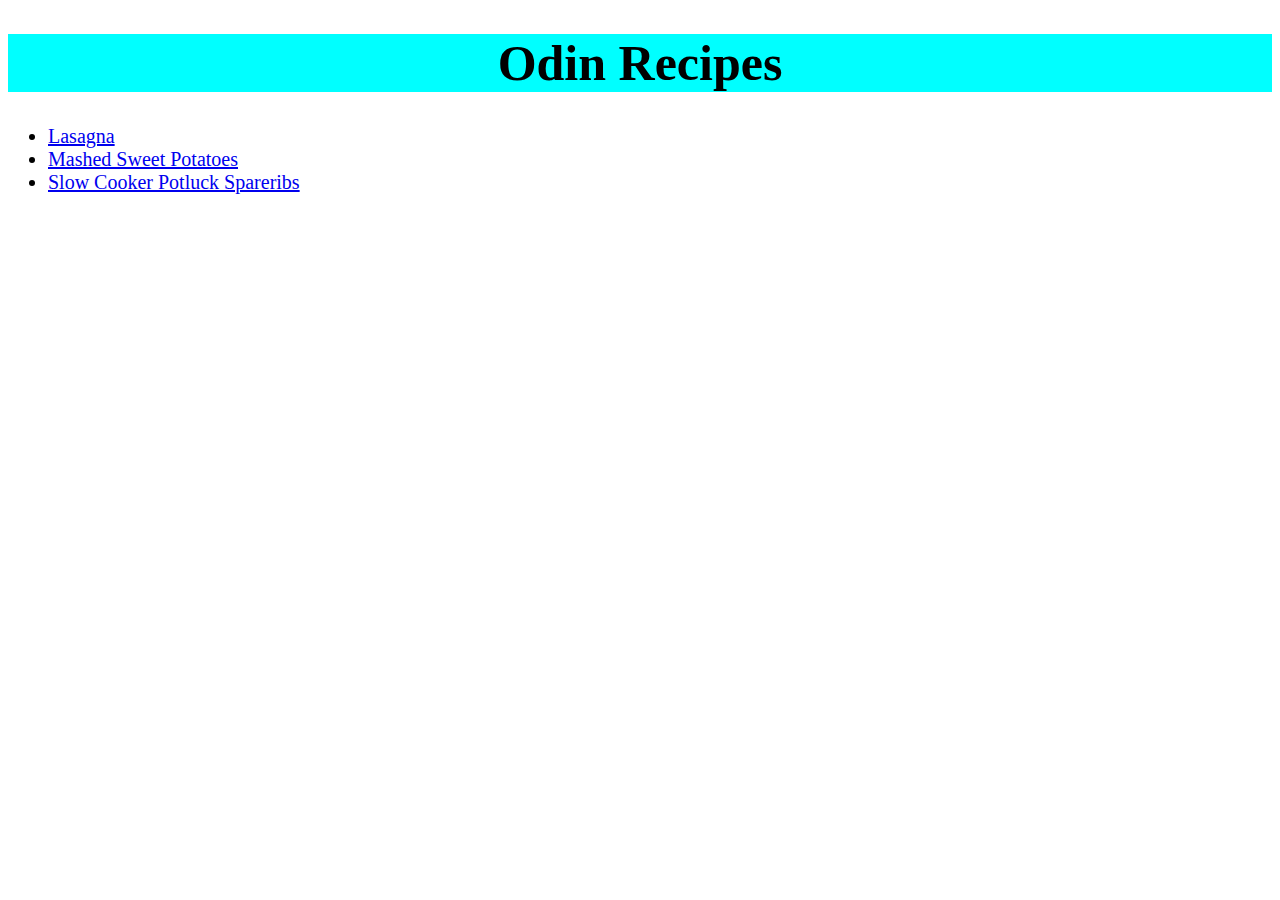
<file: index.html>
<!DOCTYPE html>
<html lang="en">
  <head>
    <meta charset="UTF-8" />
    <meta http-equiv="X-UA-Compatible" content="IE=edge" />
    <meta name="viewport" content="width=device-width, initial-scale=1.0" />
    <title>Odin Recipes</title>
    <link rel="stylesheet" href="css/styles.css" />
  </head>
  <body>
    <h1>Odin Recipes</h1>
    <ul>
      <li><a href="recipes/lasagna.html">Lasagna</a></li>
      <li><a href="recipes/mashed.html">Mashed Sweet Potatoes</a></li>
      <li><a href="recipes/ribs.html">Slow Cooker Potluck Spareribs</a></li>
    </ul>
  </body>
</html>
</file>
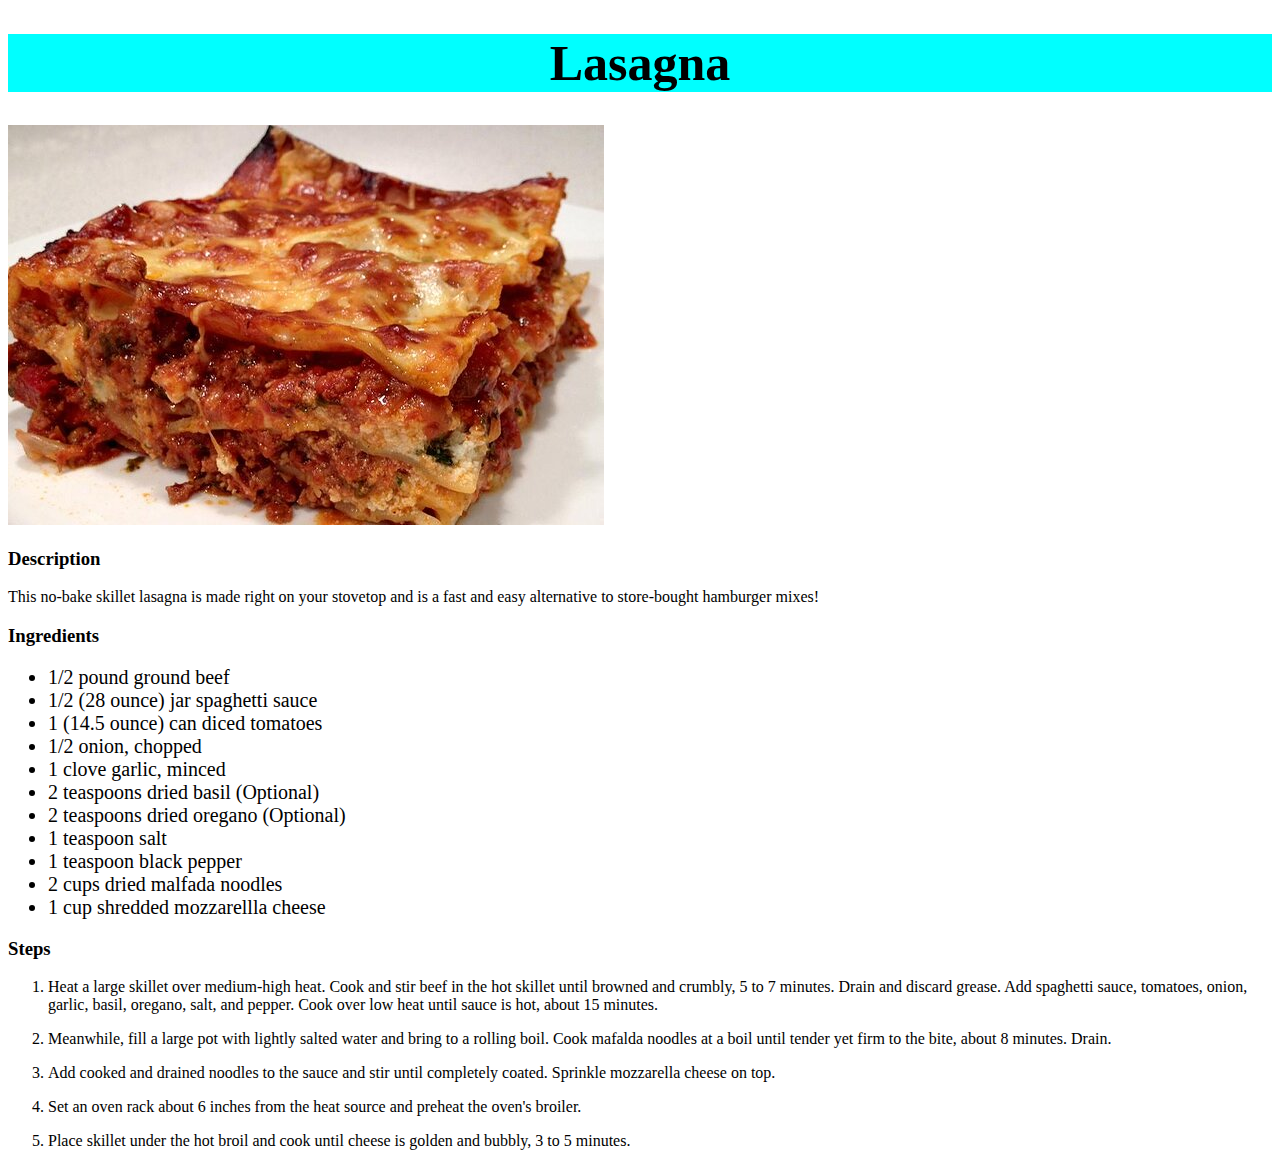
<file: recipes/lasagna.html>
<!DOCTYPE html>
<html lang="en">
  <head>
    <meta charset="UTF-8" />
    <meta http-equiv="X-UA-Compatible" content="IE=edge" />
    <meta name="viewport" content="width=device-width, initial-scale=1.0" />
    <title>Lasagna</title>
    <link rel="stylesheet" href="/css/styles.css" />
  </head>
  <body>
    <h1>Lasagna</h1>
    <img
      class="lasagna-image"
      src="../images/lasagna.jpeg"
      alt="Well baked lasagna"
    />
    <h3>Description</h3>
    <p>
      This no-bake skillet lasagna is made right on your stovetop and is a fast
      and easy alternative to store-bought hamburger mixes!
    </p>
    <h3>Ingredients</h3>
    <ul>
      <li>1/2 pound ground beef</li>
      <li>1/2 (28 ounce) jar spaghetti sauce</li>
      <li>1 (14.5 ounce) can diced tomatoes</li>
      <li>1/2 onion, chopped</li>
      <li>1 clove garlic, minced</li>
      <li>2 teaspoons dried basil (Optional)</li>
      <li>2 teaspoons dried oregano (Optional)</li>
      <li>1 teaspoon salt</li>
      <li>1 teaspoon black pepper</li>
      <li>2 cups dried malfada noodles</li>
      <li>1 cup shredded mozzarellla cheese</li>
    </ul>
    <h3>Steps</h3>
    <ol>
      <li>
        <p>
          Heat a large skillet over medium-high heat. Cook and stir beef in the
          hot skillet until browned and crumbly, 5 to 7 minutes. Drain and
          discard grease. Add spaghetti sauce, tomatoes, onion, garlic, basil,
          oregano, salt, and pepper. Cook over low heat until sauce is hot,
          about 15 minutes.
        </p>
      </li>
      <li>
        <p>
          Meanwhile, fill a large pot with lightly salted water and bring to a
          rolling boil. Cook mafalda noodles at a boil until tender yet firm to
          the bite, about 8 minutes. Drain.
        </p>
      </li>
      <li>
        <p>
          Add cooked and drained noodles to the sauce and stir until completely
          coated. Sprinkle mozzarella cheese on top.
        </p>
      </li>
      <li>
        <p>
          Set an oven rack about 6 inches from the heat source and preheat the
          oven's broiler.
        </p>
      </li>
      <li>
        <p>
          Place skillet under the hot broil and cook until cheese is golden and
          bubbly, 3 to 5 minutes.
        </p>
      </li>
    </ol>
  </body>
</html>
</file>
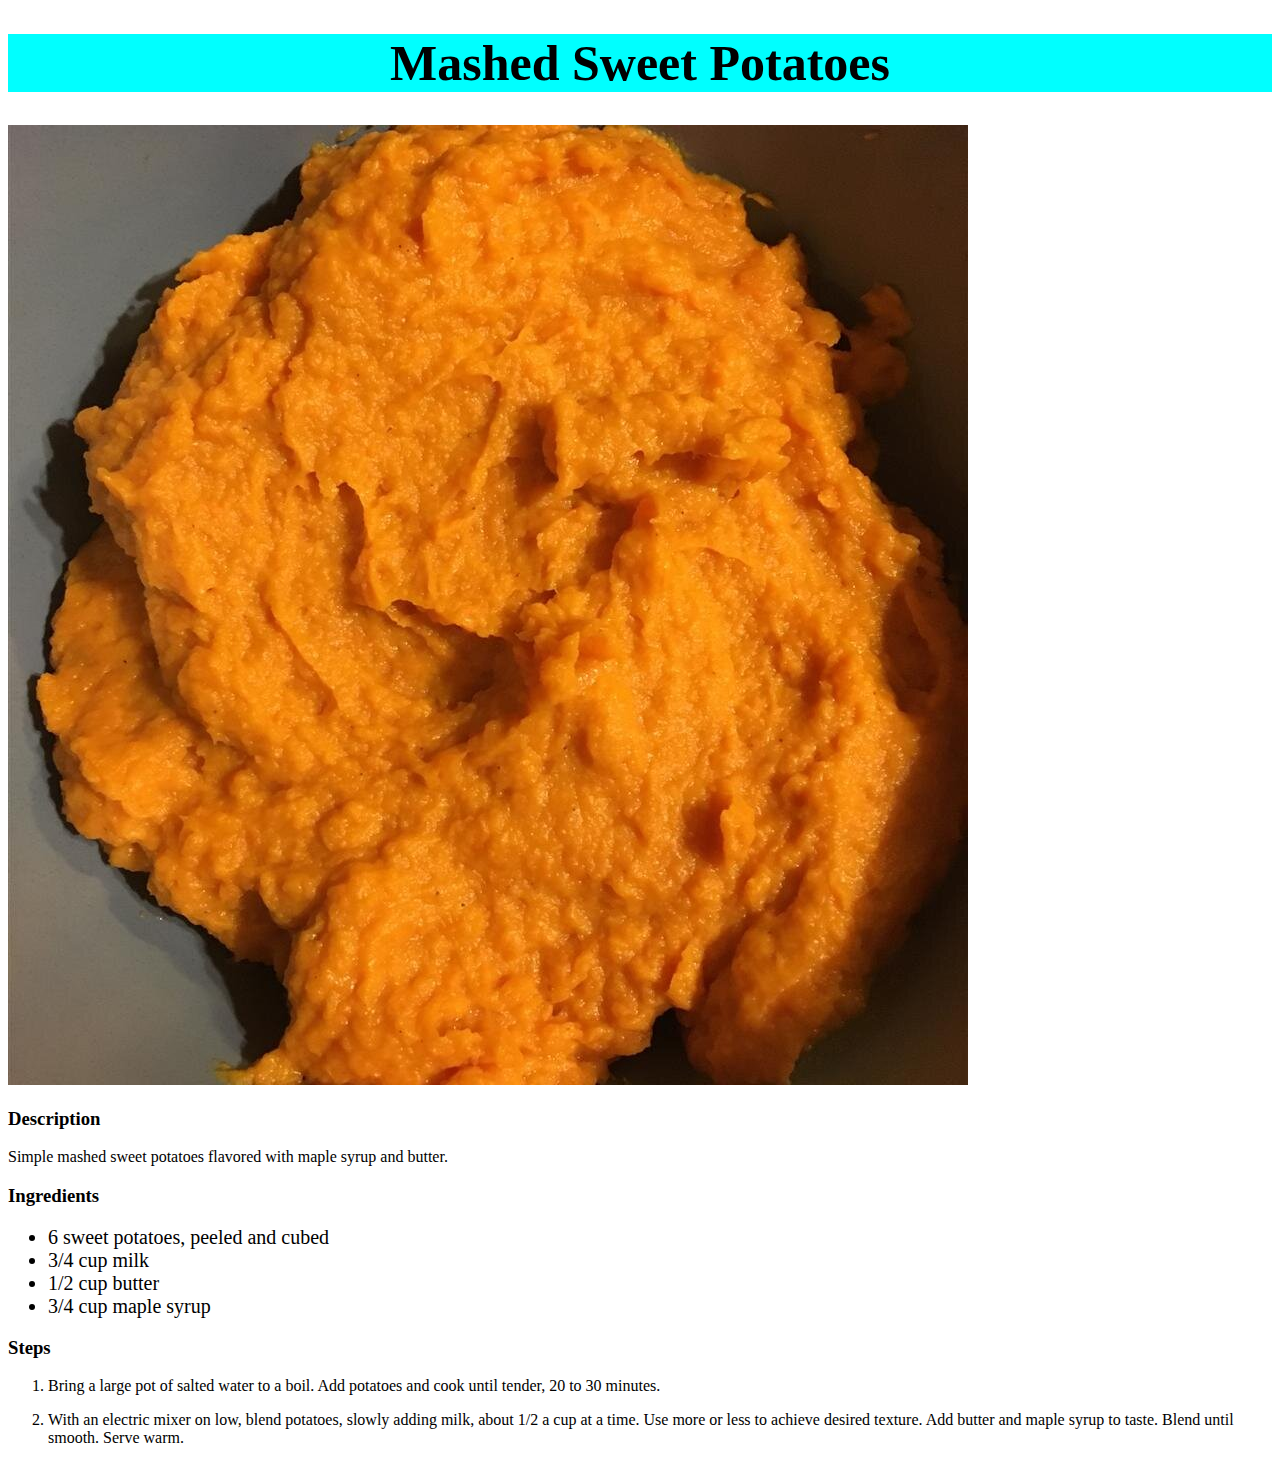
<file: recipes/mashed.html>
<!DOCTYPE html>
<html lang="en">
  <head>
    <meta charset="UTF-8" />
    <meta http-equiv="X-UA-Compatible" content="IE=edge" />
    <meta name="viewport" content="width=device-width, initial-scale=1.0" />
    <title>Mashed Sweet Potatoes</title>
    <link rel="stylesheet" href="/css/styles.css" />
  </head>
  <body>
    <h1>Mashed Sweet Potatoes</h1>
    <img src="../images/mashed.jpeg" alt="Cooked sweet potatoes." />
    <h3>Description</h3>
    <p>Simple mashed sweet potatoes flavored with maple syrup and butter.</p>
    <h3>Ingredients</h3>
    <ul>
      <li>6 sweet potatoes, peeled and cubed</li>
      <li>3/4 cup milk</li>
      <li>1/2 cup butter</li>
      <li>3/4 cup maple syrup</li>
    </ul>
    <h3>Steps</h3>
    <ol>
      <li>
        <p>
          Bring a large pot of salted water to a boil. Add potatoes and cook
          until tender, 20 to 30 minutes.
        </p>
      </li>
      <li>
        <p>
          With an electric mixer on low, blend potatoes, slowly adding milk,
          about 1/2 a cup at a time. Use more or less to achieve desired
          texture. Add butter and maple syrup to taste. Blend until smooth.
          Serve warm.
        </p>
      </li>
    </ol>
  </body>
</html>
</file>
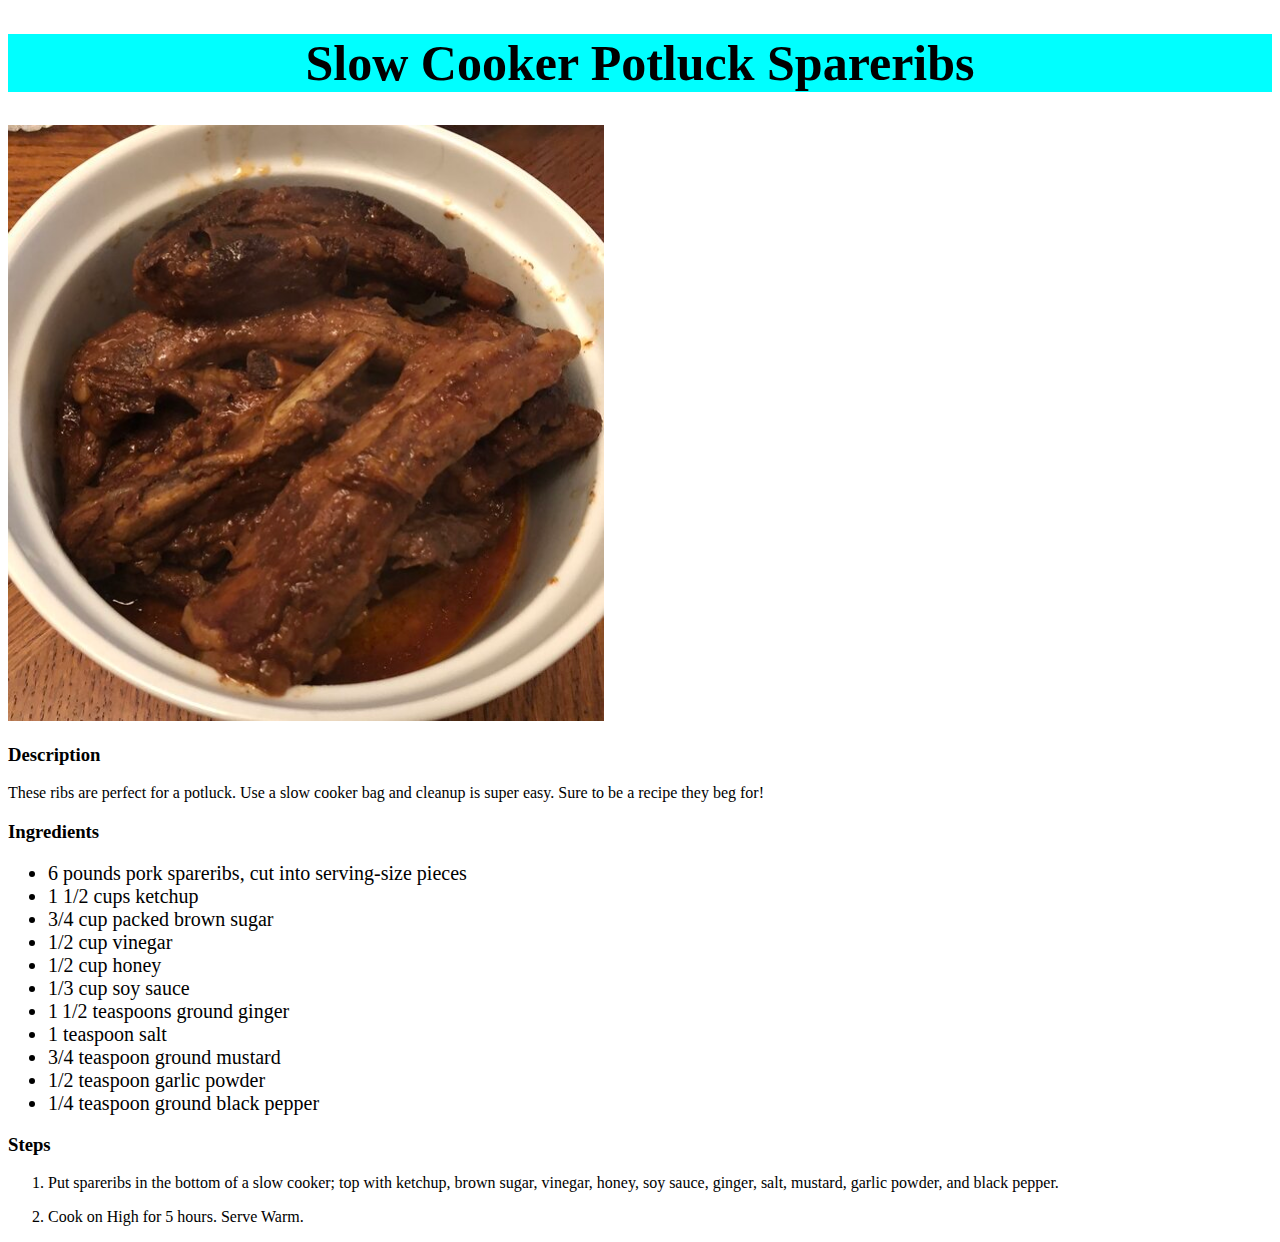
<file: recipes/ribs.html>
<!DOCTYPE html>
<html lang="en">
  <head>
    <meta charset="UTF-8" />
    <meta http-equiv="X-UA-Compatible" content="IE=edge" />
    <meta name="viewport" content="width=device-width, initial-scale=1.0" />
    <title>Slow Cooker Potluck Spareribs</title>
    <link rel="stylesheet" href="/css/styles.css" />
  </head>
  <body>
    <h1>Slow Cooker Potluck Spareribs</h1>
    <img
      class="lasagna-image"
      src="../images/ribs.jpeg"
      alt="Cooked spareribs."
    />
    <h3>Description</h3>
    <p>
      These ribs are perfect for a potluck. Use a slow cooker bag and cleanup is
      super easy. Sure to be a recipe they beg for!
    </p>
    <h3>Ingredients</h3>
    <ul>
      <li>6 pounds pork spareribs, cut into serving-size pieces</li>
      <li>1 1/2 cups ketchup</li>
      <li>3/4 cup packed brown sugar</li>
      <li>1/2 cup vinegar</li>
      <li>1/2 cup honey</li>
      <li>1/3 cup soy sauce</li>
      <li>1 1/2 teaspoons ground ginger</li>
      <li>1 teaspoon salt</li>
      <li>3/4 teaspoon ground mustard</li>
      <li>1/2 teaspoon garlic powder</li>
      <li>1/4 teaspoon ground black pepper</li>
    </ul>
    <h3>Steps</h3>
    <ol>
      <li>
        <p>
          Put spareribs in the bottom of a slow cooker; top with ketchup, brown
          sugar, vinegar, honey, soy sauce, ginger, salt, mustard, garlic
          powder, and black pepper.
        </p>
      </li>
      <li>
        <p>Cook on High for 5 hours. Serve Warm.</p>
      </li>
    </ol>
  </body>
</html>
</file>
<file: css/styles.css>
h1 {
  text-align: center;
  background-color: aqua;
  font-size: 50px;
}

.lasagna-image {
  height: auto;
  width: 596px;
}

.masshed-image {
  height: auto;
  width: 960px;
}

ul li {
  font-size: 20px;
}
</file>
